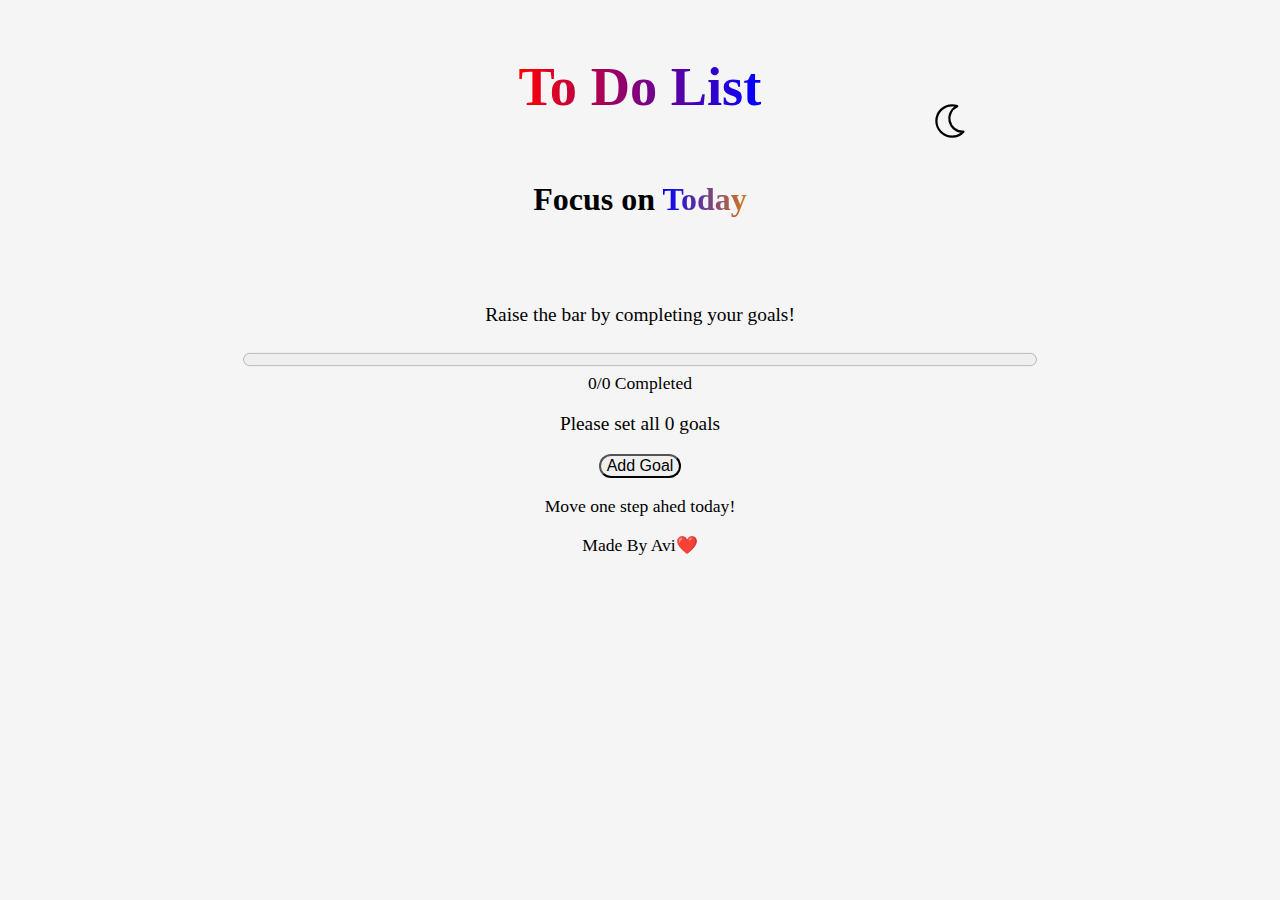
<file: index.html>
<!DOCTYPE html>
<html lang="en">
<head>
    <meta charset="UTF-8">
    <meta name="viewport" content="width=device-width, initial-scale=1.0">
    <title>Todolist</title>
    <link rel="stylesheet" href="todo.css">
</head>
<script src="todo.js" defer></script>
<body>
    <main>
        <div class="header">
            <h1 class="top-head">To Do List</h1>
            <h2 class="changing-head">Focus on <span>Today</span></h2>
            <img class="sun-moon" src="./images/moon.svg" height="40vh" alt="dark_light_mode">
        </div>
        <div class="progress_container">
            <p class="progress-statement">Raise the bar by completing your goals!</p>
            <progress id="pro" value="23" max="100"></progress>
            <span class="progress_label">2/3 Completed</span>
            <p class="error_label">Please set all <span>0</span> goals</p>

        </div>
        <div class="goaladder">
            <button class="addbtn">Add Goal</button>
            
        </div>
        <!-- <div class="goal_container">
            <input type="checkbox" class="checkbox">
            <input id="first" type="text" class="goal_input" placeholder="Add A goal" >
            <img src="./images/delete.png" class="debgoal" alt="delete">
        </div> -->
  
        <p class="quote">Move one step ahed today!</p>
        <p class="made_with">Made By Avi❤️</p>


    </main>
    
</body>
</html>
</file>
<file: todo.css>
*{
    box-sizing: border-box;
    font-size: 1em;
}
body{
    
    margin: 0;
background-color: whitesmoke;  
}
main{
    padding: 0 16px 32px;
   
   margin-left: 10vw;
   margin-right: 10vw;
   border-radius: 12px;

}
main:hover{
    box-shadow: 12px 12px 12px rgb(0, 0, 0), -10px -10px 10px rgb(255, 255, 255);
}
.header{
    display: flex;
    align-items: center;
    justify-content: center;
    max-height: 25vh;
    max-width: 100%;
    margin:40px;
    margin-bottom: 20px;

    flex-direction: column;
}
.sun-moon{
    align-self: flex-end;
    position: relative;
    bottom: 16vh;
    right: 14vh;

}
.header h1{
    font-size: 3.4em;
    background: linear-gradient(to right,red,blue);
    color:transparent;
    background-clip: text;
}
.header h2{
    font-size: 2rem;
}
.progress_container{
    display: flex;
    flex-direction: column;
    align-items: center;
    justify-content: center;
}
progress{
    width: 80%;
    height:3vh
}
.progress_container ,p{ 
    font-size: 1.1em;
}
.goal_container{
    display: flex;
    flex-direction: row;
    align-items: center;
    justify-content: center;
}

.goal_container input{
   border-radius: 20px;
   height: 5vh;
   width: 60vw;
   
}

.goal_container,.goaladder{
    margin: auto;
    width: 30vh
}
.goaladder{
    display: flex;
    align-content: space-between;
    gap:34px;
    justify-content: center;
    border-radius: 12px;
}
.quote,.made_with{
    text-align: center;
}
.debgoal{
    height: 2vh;
    width: 2vh;
    position: relative;

}
body.dark .debgoal {
    filter: invert(1);
}
input::placeholder{
    text-align: center;
    color:black;
}
.dark{
    background-color:#121212;
    color:#E0E0E0;
  
}
.dark main{
    main:hover{
        box-shadow: 12px 12px 12px rgb(0, 0, 0) inset, -10px -10px 10px rgb(255, 255, 255) inset;
    }
}
@media ( max-width: 450px) {
    .header h1{
        font-size: 2em;
      
    }
    .header h2{
        font-size: 1rem;
    } 
    .sun-moon{
       height: 3vh;
       position: relative;
       top:0.2vh;

    }
    }
.addbtn{
    border-radius: 12px;
}
.completed{
    text-decoration: line-through;
    color: green;
    
}
h2 span{

    background: linear-gradient(to left,rgb(216, 120, 25),blue);
    color:transparent;
    background-clip: text;
}
</file>
